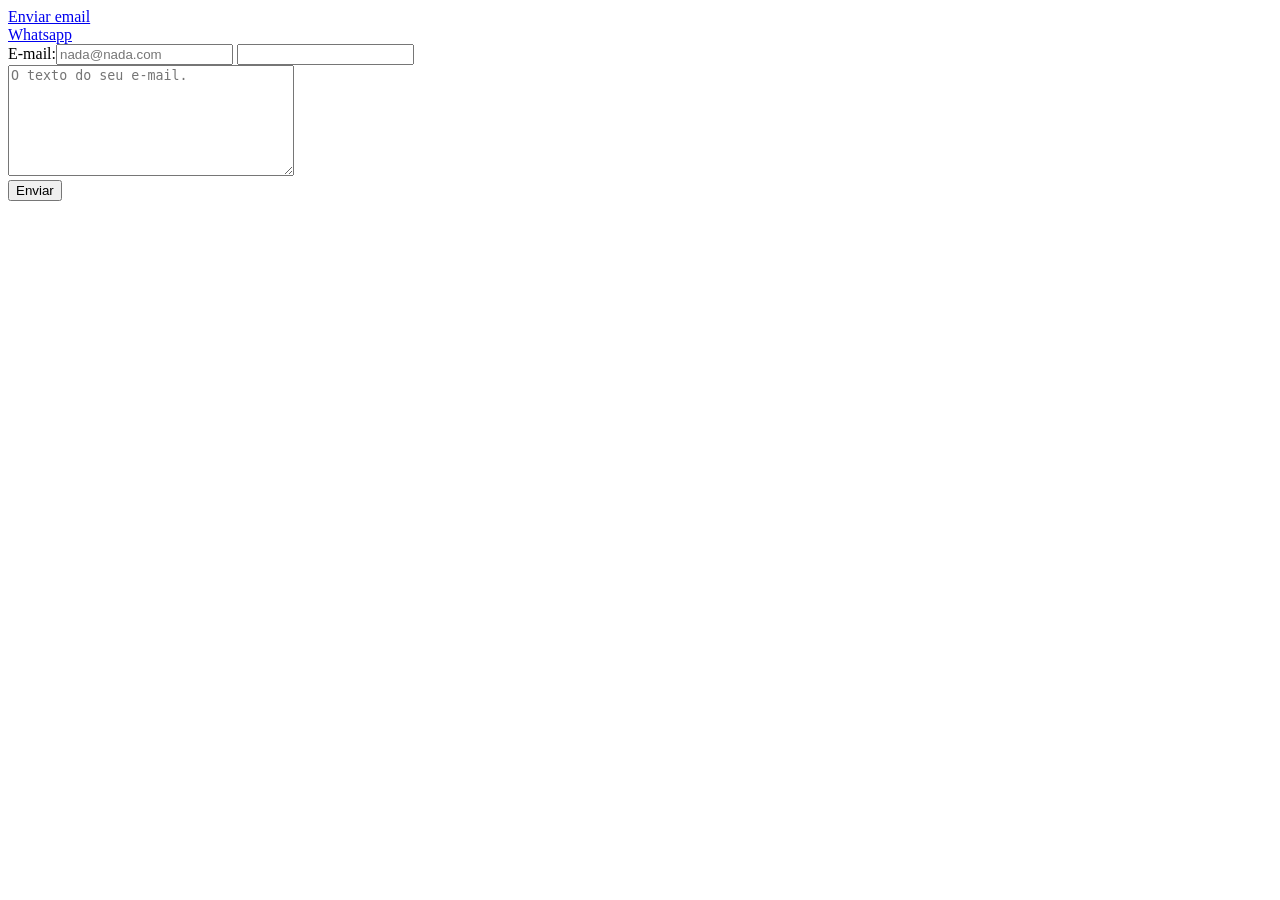
<file: email.html>
<!DOCTYPE html>
<html>

<head>
    <title>Título</title>
</head>

<body>
    <a href="mailto:email@provedor.com.br?
        &subject=Assunto de emeil
        &cc=copia@provedor.com.br
        &bcc=copiaoculta@provedor.com.br
        &body=Olá galera!">Enviar email
    </a><br>
    <a href="https://wa.me/5549991385309?>
        text=mensagem%20JavaScript">Whatsapp</a>
    <form id="idForm" action="htt://jkorpela.fi/echo-cgi" method="POST">
        E-mail:<input 
        placeholder="nada@nada.com" 
        title="Um email válidar!" 
        type="email" name="email" 
        id="idEmail" required>
         <input type="text" minlength="5" maxlength="12" pattern="[a-z]{5-12}" name="nome" id="idNome" required><br>
         <textarea name="corpo" id="" cols="33" rows="7"
         placeholder="O texto do seu e-mail." required></textarea><br>
         <input type="submit" value="Enviar" />
    </form>

</body>

</html>
</file>
